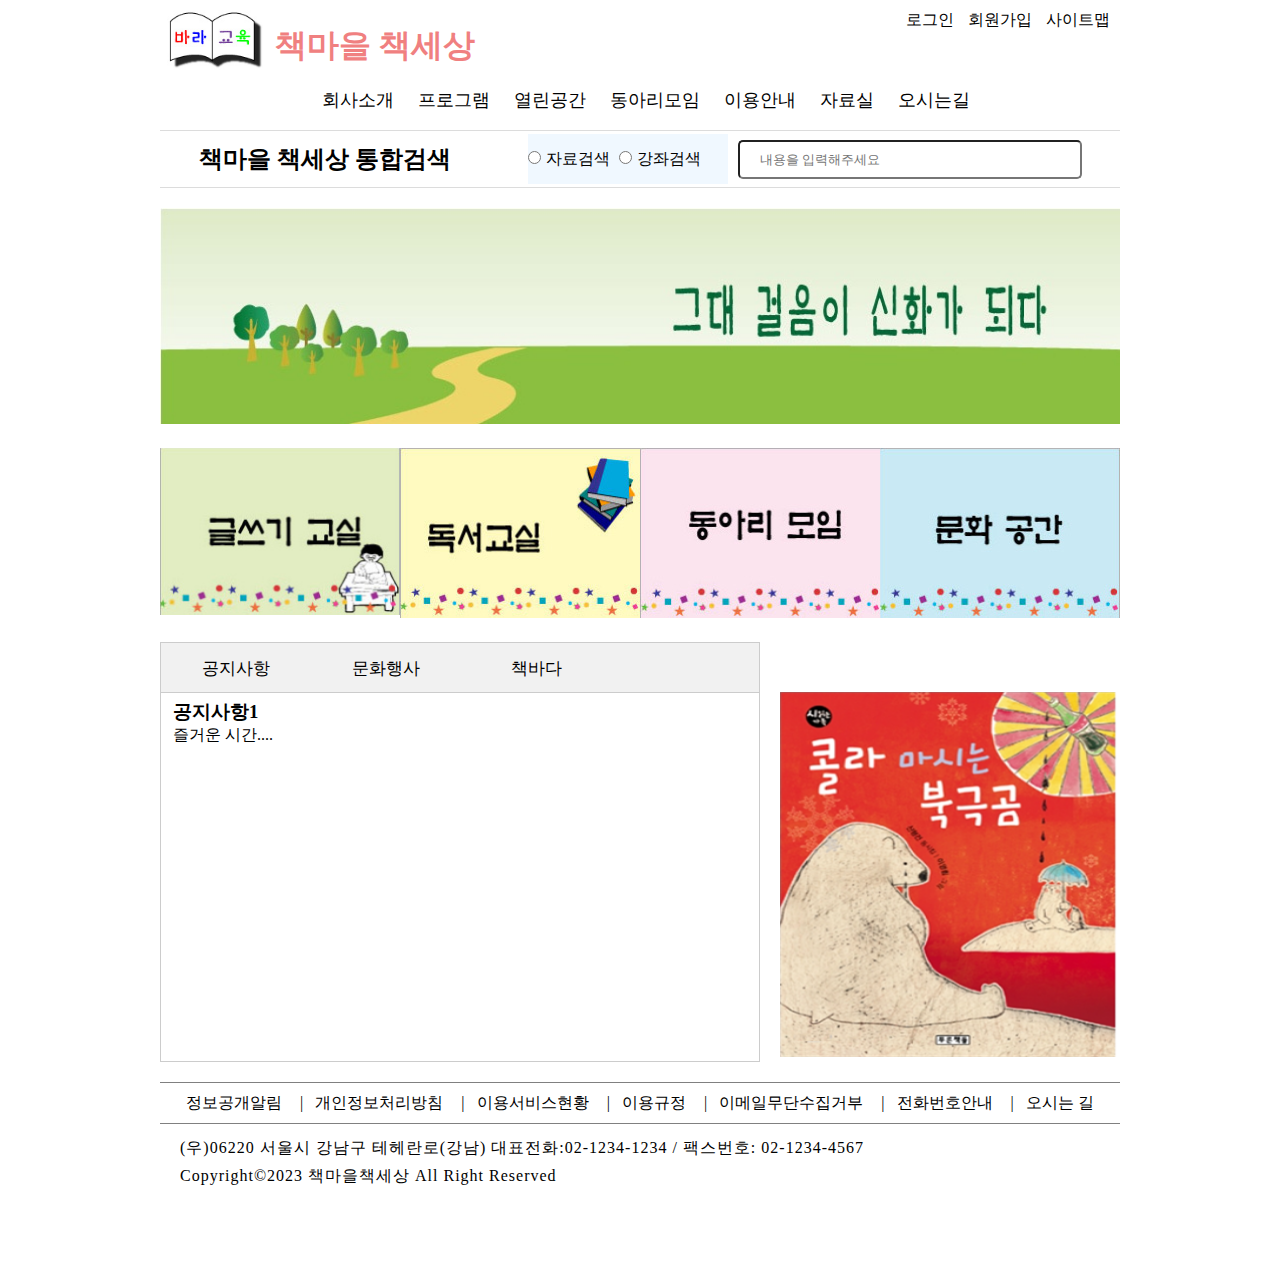
<file: index.html>
<!DOCTYPE html>
<html lang="ko">
<head>
    <meta charset="UTF-8">
    <meta name="viewport" content="width=device-width, initial-scale=1.0">
    <title>Web Site</title>
    <link href="./css/basic.css" rel="stylesheet" />
    <link href="./images/favicon01.png" rel="icon" type="image/jpg" />
    <link href="./css/index.css" rel="stylesheet" />
    <style>
        .wrap{
            width: 100%;
            /* background-color: aqua; */
        }
    </style>
</head>
<body>
    <div class="wrap">
<!-- 헤드라인 부분 --> 
    <style>
        .topContainer{
            width: 100%;
            height: 120px;
            position: relative;
            margin-bottom: 10px;
        }
        /* 로고 부분 */
        .topLogo{
            width: 100%;
            height: 70px;
            display: flex;
            flex-direction: row;
            flex-wrap: nowrap;

        }
        .logo{
            width: 600px;
            overflow: hidden;
        }
        .logo>img{
            width: 100px;
            height: 60px;
            margin-right: 10px;
            float: left;
        }
        .logo>h1{
            height: 70px;
            line-height: 70px;
            float: left;
            font-size: 2rem;
        }

        /* 회원가입, 로그인 부분 */
        .topNav{
            width: 350px;
            /* background-color: aquamarine; */
            text-align: right;
        }
        .topNav li{
          display: inline-block;
        }
        .topNav li>a{
            display: inline-block;
            padding: 10px 5px;
        }
        .topNav li>a:hover{
            color: blue;
        }

        /* 메인 메뉴 부분 */
        .mainNav{
            position: absolute;
            bottom: 3px;
            left: 150px;
        }
        .mainNav>ul{
            display: flex;
            flex-direction: row;
            justify-content: space-around;
        }
        .mainNav li>a{
            display: inline-block;
            padding: 5px 12px;
            font-size: 1.1rem;
        }
        .mainNav li>a:hover{
            color: blueviolet;
        }
    </style>

        <div class="topContainer">
            <div class="topLogo">
                <nav class="logo">
                    <img src="./images/favicon01.png">
                    <h1>책마을 책세상</h1>
                </nav>
                <nav class="topNav">
                    <ul>
                        <li><a href="#">로그인</a></li>
                        <li><a href="#">회원가입</a></li>
                        <li><a href="#">사이트맵</a></li>
                    </ul>
                </nav>
            </div>
            <nav class="mainNav">
                <ul>
                    <li><a href="#">회사소개</a></li>
                    <li><a href="#">프로그램</a></li>
                    <li><a href="#">열린공간</a></li>
                    <li><a href="#">동아리모임</a></li>
                    <li><a href="#">이용안내</a></li>
                    <li><a href="#">자료실</a></li>
                    <li><a href="#">오시는길</a></li>
                </ul>
            </nav>
        </div>

<!-- 검색 부분 --> 
        <style>
            .search{
                width: 100%;
                height: 50px;
                line-height: 50px;
                padding: 3px 0px;
                margin-bottom: 20px;
                display: flex;
                flex-direction: row;
                flex-wrap: nowrap;
                justify-content: space-around;
                border-top: 1px solid gainsboro;
                border-bottom: 1px solid gainsboro;
            } 
            .search>form>div{
                float: left;
                width: 200px;
                /* background-color: aqua; */
            }
            .search>form>input[name="textSearch"]{
                height: 35px;
                width: 320px;
                margin-left: 10px;
            }  
            .search>form>span{
                display: inline-block;
            }         
        </style>

        <div class="search">
            <h2>책마을 책세상 통합검색</h2>
            <form action="" method="get" name="search">
                <div>
                <input type="radio" name="dataSearch" value="data1"><span> 자료검색</span>
                <input type="radio" name="dataSearch" value="data2"><span> 강좌검색</span>
               </div>
                <input type="text" name="textSearch" placeholder="내용을 입력해주세요">
            </form>
        </div>
       
<!-- 배너 부분 --> 
        <style>
            .banner{
                margin-bottom: 20px;
            }
            .banner>img{
                width: 100%;
            }

        </style>
        <div class="banner">
            <img src="./images/myth.jpg">
        </div>


<!-- 코스 안내 부분 --> 
<style>
    .courseInfo{
        display: flex;
        flex-direction: row;
        flex-wrap: wrap;
    }
    .courseInfo>a{
        display: block;
        margin: 0px;
    }
    .courseInfo img{
        box-sizing: border-box;
        width: 240px;
    }
</style>
        <div class="courseInfo">
            <a href="#"><img src="./images/indexpage_1.jpg" alt=""></a>
            <a href="#"><img src="./images/indexpage_2.jpg" alt=""></a>
            <a href="#"><img src="./images/indexpage_3.jpg" alt=""></a>
            <a href="#"><img src="./images/indexpage_4.jpg" alt=""></a>
        </div>

<!-- mainInfo --> 
<style>
 .mainInfo{
   margin-top: 20px;
   box-sizing: border-box;
   width: 100%;
   height: 420px;
   display: flex;
   flex-wrap: wrap;
   flex-direction: row;
   justify-content:space-between;
 }
 /* tab 부분*/
 .tabMenu{
    width: 600px;
    height: 420px;
    float: left;
    margin-right: 20px;
 }
 /* tab 제목 */
 .tabTitle {
  height: 49px;
  overflow: hidden;
  border: 1px solid #ccc;
  background-color: #f1f1f1;
}

/* tab 제목의 버튼 부분 */
.tabTitle button {
  width: 150px;
  background-color: inherit;
  float: left;
  border: none;
  outline: none;
  cursor: pointer;
  padding: 14px 16px;
  transition: 0.3s;
  font-size: 17px;
}

/* Change background color of buttons on hover */
.tabTitle button:hover {
  background-color: #ddd;
}

/* Create an active/current tablink class */
.tabTitle button.active {
  background-color: #ccc;
}

/* tab page */
.tabPage {
  box-sizing: border-box;
  height: 369px;
  display: none;
  padding: 6px 12px;
  border: 1px solid #ccc;
  border-top: none;
}
.tablinkInit{
    display: block;
}

/* 책소개 이미지 부분 */
.bookInfo>img{
    box-sizing: border-box;
    width: 340px;
    height: 369px;
    margin-top: 50px;
}
</style>
        <div class="mainInfo">
            <div class="tabMenu">
                <div class="tabTitle">
                    <button class="tablinks">공지사항</button>
                    <button class="tablinks">문화행사</button>
                    <button class="tablinks">책바다</button>
                  </div>
                  <div id="inform1" class="tabPage  tablinkInit">
                    <h3>공지사항1</h3>
                    <p>즐거운 시간....</p>
                  </div>
                  
                  <div id="inform2" class="tabPage">
                    <h3>공지사항2</h3>
                    <p>행복한 시간....</p> 
                  </div>
                  
                  <div id="inform3" class="tabPage">
                    <h3>공지사항3</h3>
                    <p>기쁜 시간....</p>
                  </div>
            </div>
            <div class="bookInfo">
                <img src="../images/cola.png">
            </div>
        </div>

<!-- footer 부분 --> 
<style>
    .footer{
        width: 100%;
        height: 200px;
        margin-top: 20px;
    }
    .companyInfo{
        box-sizing: border-box;
        width: 100%;
        border-top: 1px solid gray;
        border-bottom: 1px solid gray;
        margin-bottom: 10px;
    }
    .companyInfo>ul{
        display: flex;
        flex-wrap: nowrap;
        justify-content: space-around;
        flex-direction: row;
        height: 40px;
        line-height: 40px;
        padding: 0px 20px;
    }
    .companyInfo li>a:hover{
        color: red;
    }
    .symbols{
        margin-left: 18px;
    }
    .companyAddress>span{
       line-height: 28px;
       letter-spacing: 1px;
       margin-left: 20px;
    }
</style>

        <footer class="footer">
            <nav class="companyInfo">
                <ul>
                   <li><a href="#">정보공개알림<span class="symbols">|</span></a></li>
                   <li><a href="#">개인정보처리방침<span class="symbols">|</span></a></li>
                   <li><a href="#">이용서비스현황<span class="symbols">|</span></a></li>
                   <li><a href="#">이용규정<span class="symbols">|</span></a></li>
                   <li><a href="#">이메일무단수집거부<span class="symbols">|</span></a></li>
                   <li><a href="#">전화번호안내<span class="symbols">|</span></a></li>
                   <li><a href="#">오시는 길</a></li>
                </ul>
            </nav>
            <div class="companyAddress">
                <span>(우)06220 서울시 강남구 테헤란로(강남) 대표전화:02-1234-1234 / 팩스번호: 02-1234-4567</span><br>
                <span>Copyright&copy;2023 책마을책세상 All Right Reserved</span>
            </div>
        </footer>

    </div>
</body>
</html>
</file>
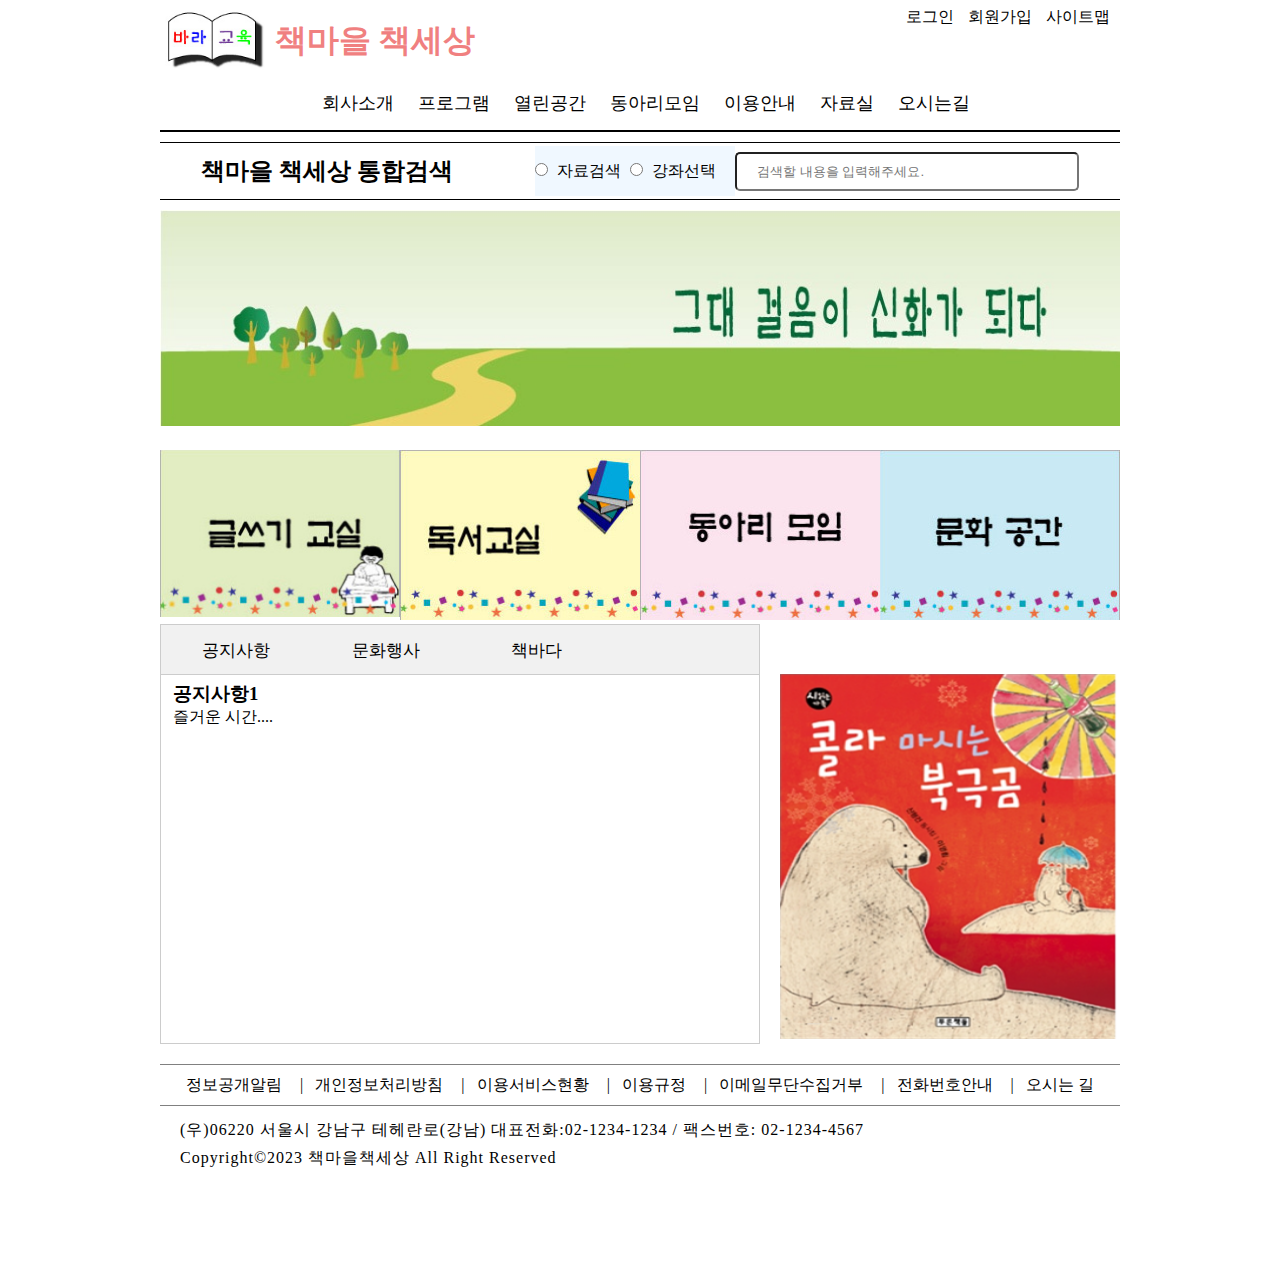
<file: index1.html>
<!DOCTYPE html>
<html lang="ko">

<head>
    <meta charset="UTF-8">
    <meta name="viewport" content="width=device-width, initial-scale=1.0">
    <title>책세상 책마을</title>
    <!-- css, font 외부파일 -->
    <link href="./css/basic.css" rel="stylesheet" />
    <link href="./css/index.css" rel="stylesheet" />
    <!-- 파비콘 삽입 -->
    <link href="./images/favicon01.png" rel="icon" type="image/jpg" />
    <!-- 자바스크립트 외부 파일 가져올 때-->
    <script src=""></script>
    <style>

    </style>
</head>

<body>
    <!-- 전체를 감싸는 상자-->
    <div class="wrap">
        <!-- 윗쪽 부분, logo, 로그인,... 메뉴...-->
        <div class="topContainer">
            <!-- 로고, 책마을 책세상 -->
            <div class="topLogo">
                <nav class="logo">
                    <img src="./images/logo.jpg">

                    <h1>책마을 책세상</h1>
                </nav>
                <!-- 로그인, 회원가입, 사이트맵 -->
                <nav class="topNav">
                    <ul>
                        <li><a href="#">로그인</a></li>
                        <li><a href="#">회원가입</a></li>
                        <li><a href="#">사이트맵</a></li>
                    </ul>
                </nav>
            </div>
            <!-- 메인 메뉴 부분, 회사소개, 프로그램, ... -->
            <nav class="mainNav">
                <ul>
                    <li><a href="#">회사소개</a></li>
                    <li><a href="#">프로그램</a></li>
                    <li><a href="#">열린공간</a></li>
                    <li><a href="#">동아리모임</a></li>
                    <li><a href="#">이용안내</a></li>
                    <li><a href="#">자료실</a></li>
                    <li><a href="#">오시는길</a></li>
                </ul>
            </nav>
        </div>
        <!-- 경계선 -->
        <hr>

        <!-- 검색 부분 -->
        <div class="search">
            <h2>책마을 책세상 통합검색</h2>
            <form action="" method="get" name="search">
                <div>
                    <input type="radio" name="dataSearch" value="data1">
                    <span>자료검색</span>
                    <input type="radio" name="dataSearch" value="data2">
                    <span>강좌선택</span>
                </div>
                <input type="text" name="textSearch" placeholder="검색할 내용을 입력해주세요.">
            </form>
        </div>

        <!-- 배너 부분 -->
        <div class="banner">
            <img src="./images/myth.jpg">
        </div>
               <!-- 코스 설명 부분, 글쓰기 교실.... -->
               <div class="courseInfo">
                <a href="#"><img src="./images/indexpage_1.jpg" alt=""></a>
                <a href="#"><img src="./images/indexpage_2.jpg" alt=""></a>
                <a href="#"><img src="./images/indexpage_3.jpg" alt=""></a>
                <a href="#"><img src="./images/indexpage_4.jpg" alt=""></a>
            </div>
            <!-- 탭이 있는 부분, 공시사항, ... 책소개... -->
            <div class="mainInfo">
                <!-- 탭 부분 -->
                <div class="tabMenu">
                    <div class="tabTitle">
                        <button class="tablinks">공지사항</button>
                        <button class="tablinks">문화행사</button>
                        <button class="tablinks">책바다</button>
                    </div>
                    <!-- 공지사항 -->
                    <div id="inform1" class="tabPage tablinkInit">
                        <h3>공지사항1</h3>
                        <p>즐거운 시간....</p>     
                    </div>
                    <!-- 문화행사 -->
                    <div id="inform2" class="tabPage">
                        <h3>공지사항2</h3>
                        <p>행복한 시간....</p> 
                    </div>
                    <!-- 책바다 -->
                    <div id="inform3" class="tabPage">
                        <h3>공지사항3</h3>
                        <p>기쁜 시간....</p>
                    </div>
                </div>
                <!-- 이미지 부분, 책소개-->
                <div class="bookInfo">
                    <img src="../images/cola.png">
                </div>
            </div>
            <!-- footer 부분, 정보공개,.....  회사 주소 -->
            <footer class="footer">
                <nav class="companyInfo">
                    <ul>
                        <li><a href="#">정보공개알림<span class="symbols">|</span></a></li>
                        <li><a href="#">개인정보처리방침<span class="symbols">|</span></a></li>
                        <li><a href="#">이용서비스현황<span class="symbols">|</span></a></li>
                        <li><a href="#">이용규정<span class="symbols">|</span></a></li>
                        <li><a href="#">이메일무단수집거부<span class="symbols">|</span></a></li>
                        <li><a href="#">전화번호안내<span class="symbols">|</span></a></li>
                        <li><a href="#">오시는 길</a></li>
                     </ul>
                </nav>
                <div class="companyAddress">
                    <span>(우)06220 서울시 강남구 테헤란로(강남) 대표전화:02-1234-1234 / 팩스번호: 02-1234-4567</span><br>
                    <span>Copyright&copy;2023 책마을책세상 All Right Reserved</span>
                </div>
            </footer>
        </div>   
    </body>
    </html>
</file>
<file: css/basic.css>
html,body,head,div,span,p,header,section,footer,nav,article,aside,
h1,h2,h3,h4,h5,h6,hr,br,ol,ul,li,a,img,iframe,table,thead,th,
tbody,td,tfoot,tr,form,input,label,button,select,textarea {
    margin: 0px;  
    padding: 0px;
    /* font-size: 100%; */
}
body{
    width: 960px; /* 크기는 12로 나누어 떨어지는 값 */
    margin:  0px auto;
}
body{
    width: 960px; /* 크기는 12로 나누어 떨어지는 값 */
    margin: 0px auto; /* 위/아래는 0, 왼쪽과 오른쪽은 가운데 */
}

ol, ul, li{
    list-style: none; /* 목록의 기호 */
}

a, a:visited{
    text-decoration: none; /* 밑줄 */
    color: black;
}

img{
    border: none;
}

table{
    border-collapse: collapse;
    border-spacing: 0;
}
</file>
<file: css/index.css>
/* 전체를 감싸는 부분 */
.wrap{
    width: 100%;
}

/* 헤드라인 부분(윗쪽 부분) */
.topContainer{
    width: 100%;
    height: 120px;
    position: relative;
    margin-bottom: 10px;
    /*background-color: antiquewhite;  지울부분 */
}
    /* 1. 로고 부분 */
.topLogo{
    width: 100%;
    height: 70px;
    display: flex;
    flex-direction: row;
    flex-wrap: nowrap; 
}
.logo{
    width: 600px;
    overflow: hidden; /* 자식에서 float 쓰기 위해 */
    margin-top: 10px;
    margin-left: 5px;
}
.logo>img{
    width: 100px;
    height: 60px;
    float: left;
    margin-right: 10px;
}
.logo>h1{
    height: 60px;
    line-height: 60px;
    float: left;
    font-size: 2rem;
    color: lightcoral;
}

/* 2. 네비게이션 부분, 로그인, 회원가입, 사이트 */
.topNav{
    width: 350px;
    text-align: right;
}
.topNav li{
    display: inline-block;
}
.topNav li>a{
    display: inline-block;
    padding: 7px 5px;
}

.topNav li>a:hover{
    color: white;
    background-color: thistle;
    border-radius: 2px;
}
/* 메인 메뉴 부분, 회사소개, 프로그램, ... */
.mainNav{
    position: absolute;
    bottom: 0px;
    left:150px;
    /* background-color: aqua; */

}
.mainNav>ul{
    display: flex;
    flex-direction: row;
    justify-content: space-around;
}
.mainNav li>a{
    display: inline-block;
    padding: 5px 12px;
    font-size: 1.1rem;

}
.mainNav li>a:hover{
    color: thistle;
}

/* 경계선 */
hr{
    border: 1px solid black ;
    margin-bottom: 10px;
}

/* 검색부분 */
.search{
    width: 100%;
    height: 50px;
    line-height: 50px;
    padding: 3px 0px;

    display: flex;
    flex-direction: row;
    justify-content: space-around;

    border-top: 1px solid black;
    border-bottom: 1px solid black;
    margin-bottom: 10px;

}
/* 자료검색, 강좌선택 */
.search>form{
    overflow: hidden;
}
.search>form>div{
    float: left;
    width: 200px;
    background-color: aliceblue;
}
.search>form>div span{
    display: inline-block;
    margin-left: 5px;
    margin-right: 5px;
}

/* .search>form>input[type="text"] */
.search>form>input[name="textSearch"]{
    height: 35px;
    width: 320px;
    padding-left: 20px;
    border-radius: 5px;
}

/* 배너 이미지 부분 */
.banner{
    width: 100%;
    margin-bottom: 20px;
}
.banner>img{
    width: 100%;
}

/* 코스 설명 부분, 글쓰기 교실 */
.courseInfo{
    display: flex;
    flex-direction: row;
    justify-content: space-between;
    flex-wrap: wrap; /* 공간이 부족하면 요소 아래로 배치 가능 */
}

/* .courseInfo>a{
    display: inline-block;
     padding: 2px 3px;
    margin: 3px 2px;
} */

.courseInfo img{
    box-sizing: border-box;
    width: 240px;
}

/* 탭이 있는 부분, 공지사항, ... */
.mainInfo{
    box-sizing: border-box; /* border, padding 포함 width와 height 설정 */
    width: 100%;
    height: 420px;

    display: flex;
    flex-direction: row; /* 플렉스 아이템 배치 방향 */
    flex-wrap: wrap;
    justify-content: space-between; /* 양쪽 끝에 맞춰 배치 */    
    margin-bottom: 20px;
}

/* 탭 부분 */
.tabMenu{
    width: 600px;
    height: 420px;
    float: left;
}

/* tap 제목 부분 */
.tabTitle{
    height: 49px;
    overflow: hidden;
    border: 1px solid #ccc;
    background-color: #f1f1f1;
}

/* tap 제목의 버튼 부분 */
.tabTitle button{
    width: 150px;
    background-color: inherit; /*부모것 상속 받기 */
    float: left;
    border: none;
    outline: none;
    /* 마우스 포인터 모양 */
    cursor: pointer;
    padding: 14px 16px;
    /* 하나의 스타일이 완전히 다른 스타일로 바뀌는 것
    시간 : 스타일이 바뀌는 시간 */
    transition: 0.3s;
    font-size: 17px;
}
.tabTitle button:hover{
    /* 마우스 포인터가 올라왔을 때 */
    background-color: #ddd;
}
.tabTitle button.active{
    /* 마우스 포인터가 활성화 되었을 때 */
    background-color: #ccc;
}

.tabPage{
    box-sizing: border-box;
    height: 369px;
    display: none; /*숨기기, 자리까지 없어짐*/
    padding: 6px 12px;
    border: 1px solid #ccc;
    border-top: none;/* 윗쪽 테두리 없앰*/

}

.tablinkInit{
    display: block;
}

/* 책 이미지 부분 책소개*/
.bookInfo>img{
    box-sizing: border-box;
    width: 340px;
    height: 369px;
    /* vertical-align: baseline; */
    margin-top: 50px;

}

/* footer 부분 */
.footer{
    width: 100%;
    height: 200px;
}
.companyInfo{
    box-sizing: border-box;
    width: 100%;
    border-top: 1px solid gray;
    border-bottom: 1px solid gray;
    margin-bottom: 10px;
}
.companyInfo>ul{
    display: flex;
    flex-wrap: nowrap;
    justify-content: space-around;
    flex-direction: row;
    height: 40px;
    line-height: 40px;
    padding: 0px 20px;
}
.companyInfo li>a:hover{
    color: red;
}
.symbols{
    margin-left: 18px;
}
.companyAddress>span{
   line-height: 28px;
   letter-spacing: 1px;
   margin-left: 20px;
}
</file>
